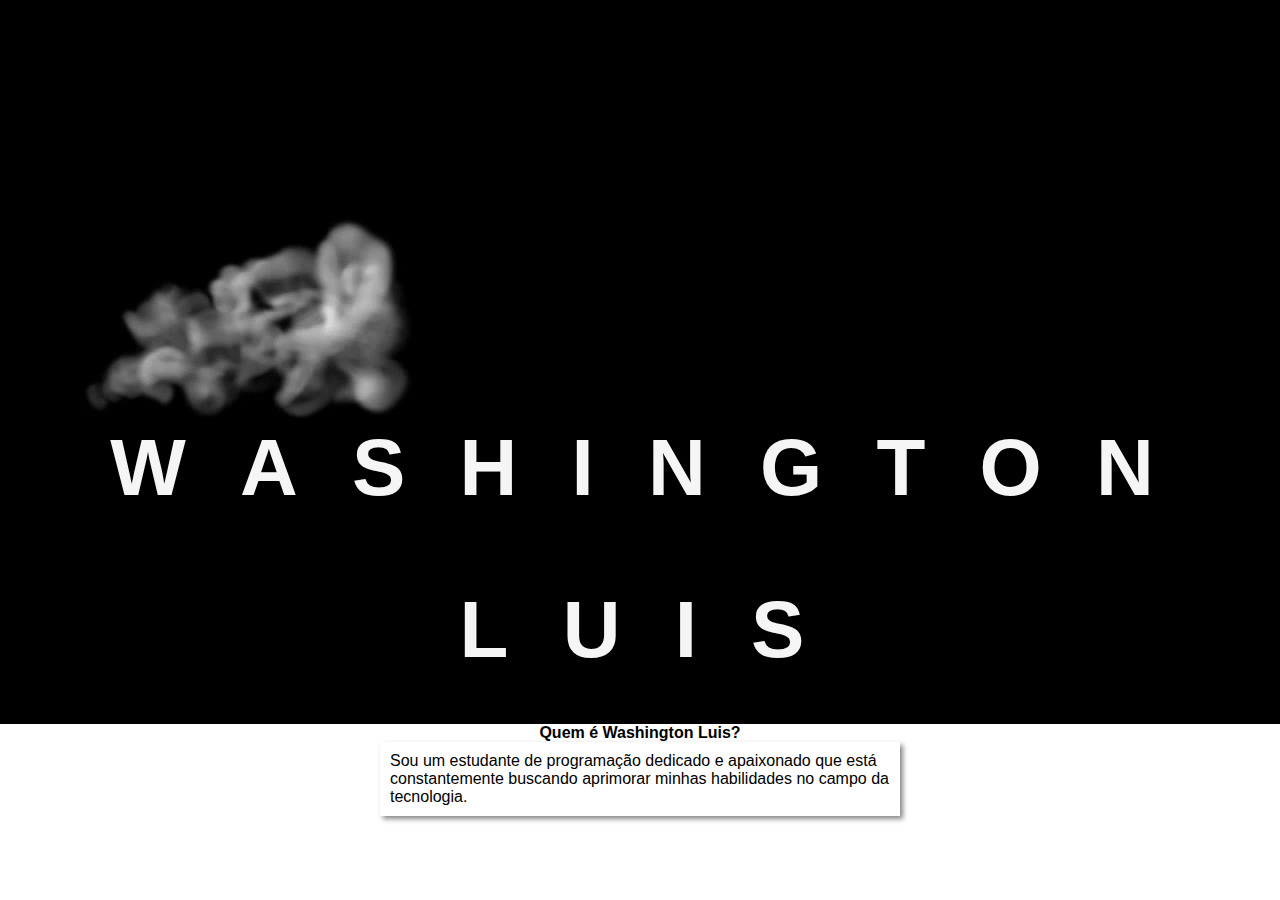
<file: meus testes/site.html>
<!DOCTYPE html>
<html lang="en">
<head>
  <meta charset="UTF-8">
  <meta http-equiv="X-UA-Compatible" content="IE=edge">
  <meta name="viewport" content="width=device-width, initial-scale=1.0">
  <title>meu nome</title>
  <style>
    main {
  
    }
    *{
      margin: 0;
      padding: 0;
      box-sizing: 0;
    }
    video {
      object-fit: cover;
    }
    section {
      background: #000;
    }
    h1 {
      position: absolute;
      top: 52%;
      transform: translateY(-50%);
      width: 100%;
      text-align: center;
      letter-spacing: 1rem;
      text-transform: uppercase;
      color: #f5f5f5;
      font-size: 5em;
      font-family: sans-serif;
    }
    h2 { position: absolute;
      top: 70%;
      transform: translateY(-50%);
      width: 100%;
      text-align: center;
      letter-spacing: 1rem;
      text-transform: uppercase;
      color: #f5f5f5;
      font-size: 5em;
      font-family: sans-serif;
     

    }
    h1 span{ 
      display: inline-block;
      animation: animate 1s ease-in-out ;
    }
    h2 span{ 
      display: inline-block;
      animation: animate 1s ease-in-out ;
    }
    h3 {
      font-family: Helvetica, sans-serif, Arial;
      color: black;
      width: auto;
  margin: auto;
      text-align: center;
      font-size: 16px;
      box-shadow:3px #000
    
      
    }
    p {
      font-family: Arial, Helvetica, sans-serif;
      background-color:white;
  width: 500px;
  margin: auto;
  padding: 10px;
  box-shadow: 3px 3px 5px rgba(0, 0, 0, 0.473);

    }

    @keyframes animate{
      0%{
        opacity: 0%;
        transform: rotateY('90deg');
        filter: blur(10px);  
      }
      100%{
        opacity: 1;
        transform: rotateY(0deg);
        filter: blur(0px);
      }
    }
    h1 span:nth-child(1)
{
    animation-delay: 0.6s;
}
h1 span:nth-child(2)
{
    animation-delay: 1s;
}
h1 span:nth-child(3)
{
    animation-delay: 1.7s;
}
h1 span:nth-child(4)
{
    animation-delay: 2.3s;
}
h1 span:nth-child(5)
{
    animation-delay: 2.7s;
}
h1 span:nth-child(6)
{
    animation-delay: 3.2s;
}
h1 span:nth-child(7)
{
    animation-delay: 3.7s;
}
h1 span:nth-child(8)
{
    animation-delay: 4s;
}
h1 span:nth-child(9) {
animation-delay:4.6s ;
}
h1 span:nth-child(10) {
animation-delay: 5.2s;
}
h2 span:nth-child(1) {
  animation-delay: 5.7s;
}
h2 span:nth-child(2) {
  animation-delay: 6s;
}
h2 span:nth-child(3) {
  animation-delay: 6.5s;
}
h2 span:nth-child(4) {
  animation-delay: 6.9s;
}
  </style>
</head>
<body>
  <main>
    <section>
      <video src="videos/smoke.mp4" autoplay muted></video>
      <h1>
        <span>W</span>
        <span>A</span>
        <span>S</span>
        <span>H</span>
        <span>I</span>
        <span>N</span>
        <span>G</span>
        <span>T</span>
        <span>O</span>
        <span>N</span>
        <h2>
          <span>L</span>
          <span>U</span>
          <span>I</span>
          <span>S</span>
        </h2>
      </section>
      <div>
        <h3>Quem é Washington Luis?</h3>
        <p>Sou um estudante de programação dedicado e apaixonado que está constantemente buscando aprimorar minhas habilidades no campo da tecnologia.</p>
      </div>
  </main>
  </body>
 </html>
</file>
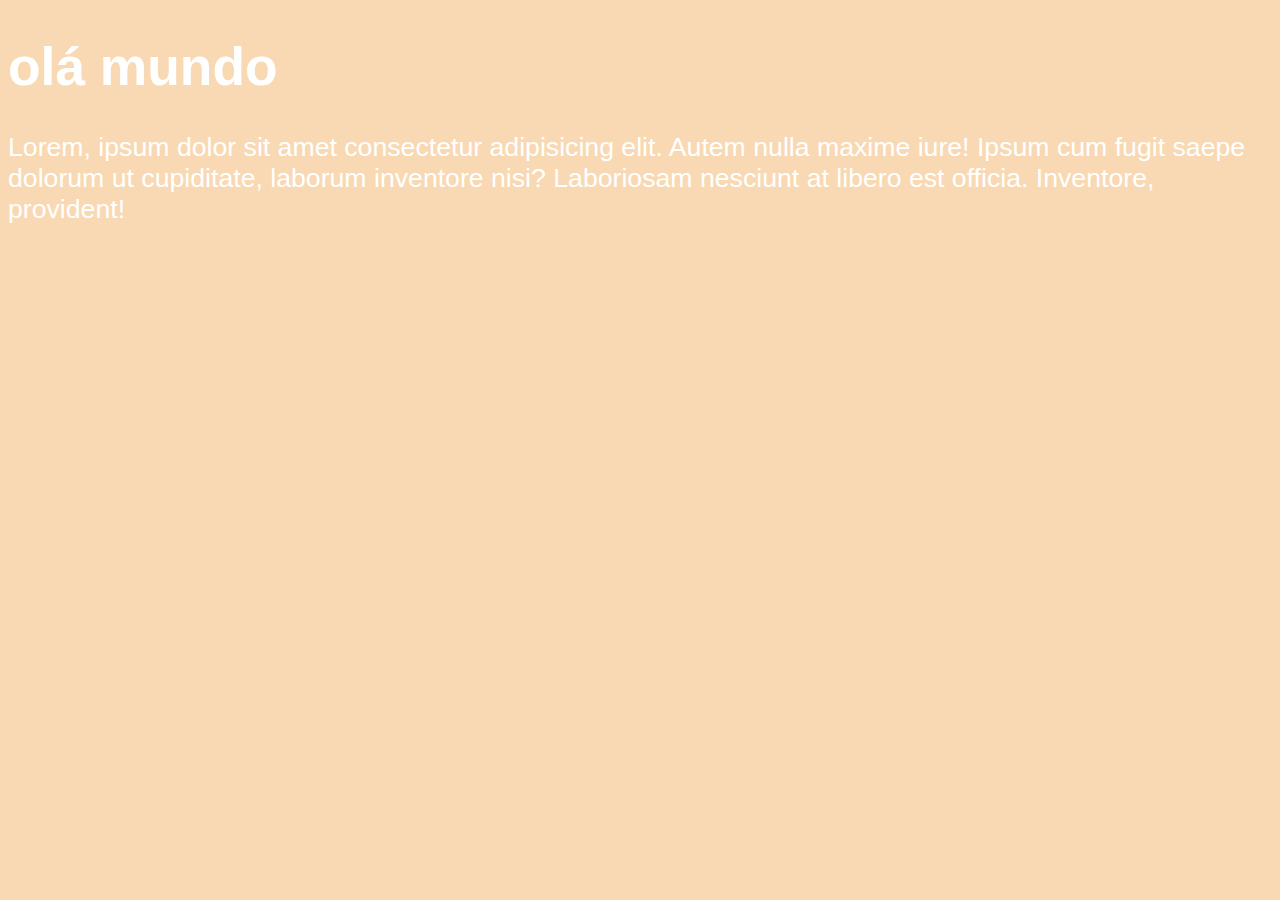
<file: execios/001/001.html>
<!DOCTYPE html>
<html lang="en">
<head>
  <meta charset="UTF-8">
  <meta name="viewport" content="width=device-width, initial-scale=1.0">
  <title>Document</title>
  <style>
    body {
      background-color: rgb(248, 217, 179);
      color:white;
      font: normal 20pt Arial;
      
    }
  </style>
</head>
<body>
  <h1>olá mundo</h1>
  <p>Lorem, ipsum dolor sit amet consectetur adipisicing elit. Autem nulla maxime iure! Ipsum cum fugit saepe dolorum ut cupiditate, laborum inventore nisi? Laboriosam nesciunt at libero est officia. Inventore, provident!</p>
  <script>
window.alert('Minha primeira mensagen')
window.confirm('esta gostando de javascript')//vai abri uma janela de cancela e comfirma
window.prompt('escreva se nome')//vai pegunta o nome

  </script>
</body>
</html>
</file>
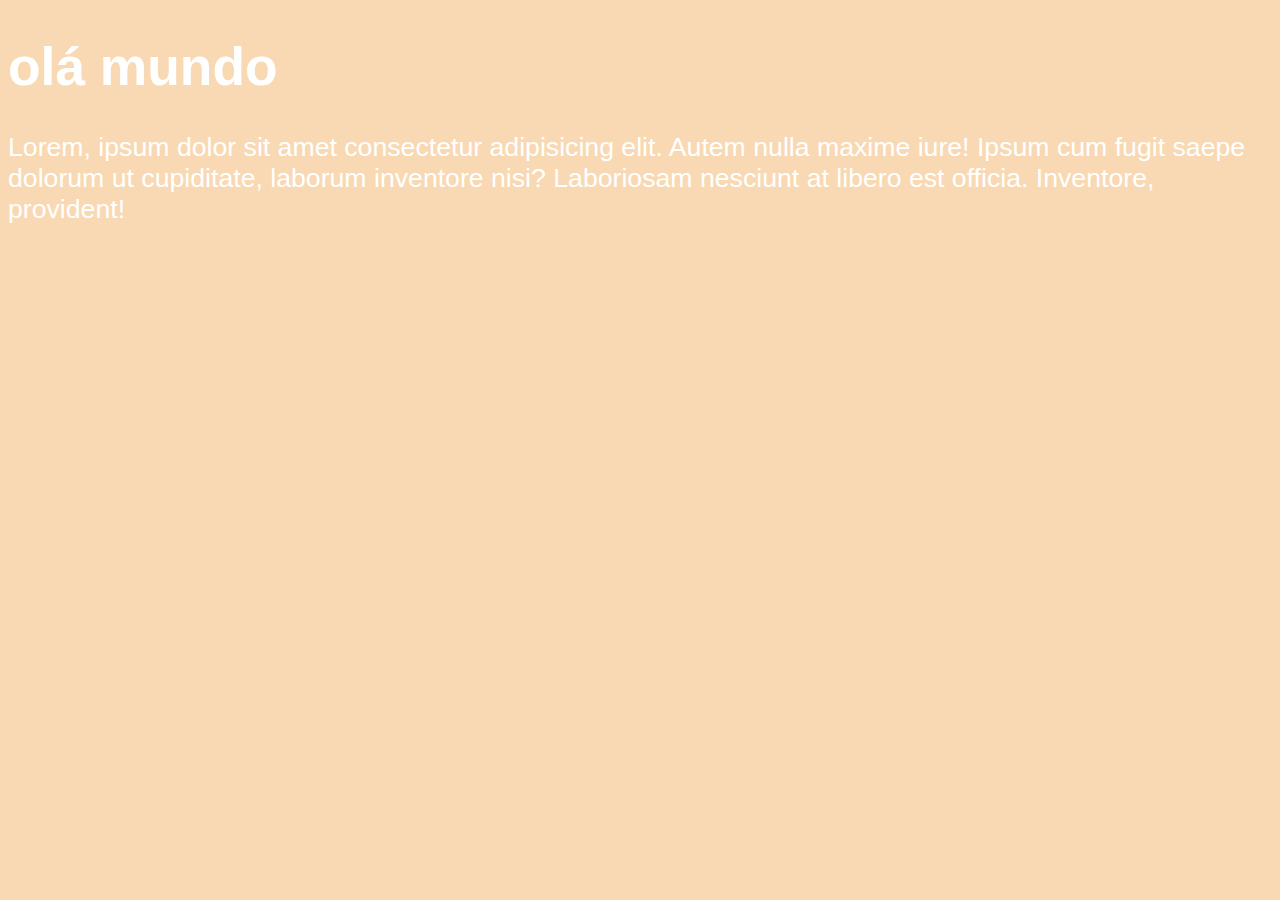
<file: execios/002/002.html>
<!DOCTYPE html>
<html lang="en">
<head>
  <meta charset="UTF-8">
  <meta name="viewport" content="width=device-width, initial-scale=1.0">
  <title>Document</title>
  <style>
    body {
      background-color: rgb(248, 217, 179);
      color:white;
      font: normal 20pt Arial;
      
    }
  </style>
</head>
<body>
  <h1>olá mundo</h1>
  <p>Lorem, ipsum dolor sit amet consectetur adipisicing elit. Autem nulla maxime iure! Ipsum cum fugit saepe dolorum ut cupiditate, laborum inventore nisi? Laboriosam nesciunt at libero est officia. Inventore, provident!</p>
  <script>
    window.confirm('esta gostando de javascript')//vai abri uma janela de cancela e comfirma
    var nome = window.prompt('escreva seu nome')//vai pegunta o nome
    window.alert('É um grande praze em te conhecer, ' + nome) //concatenação
    
  </script>
</body>
</html>
</file>
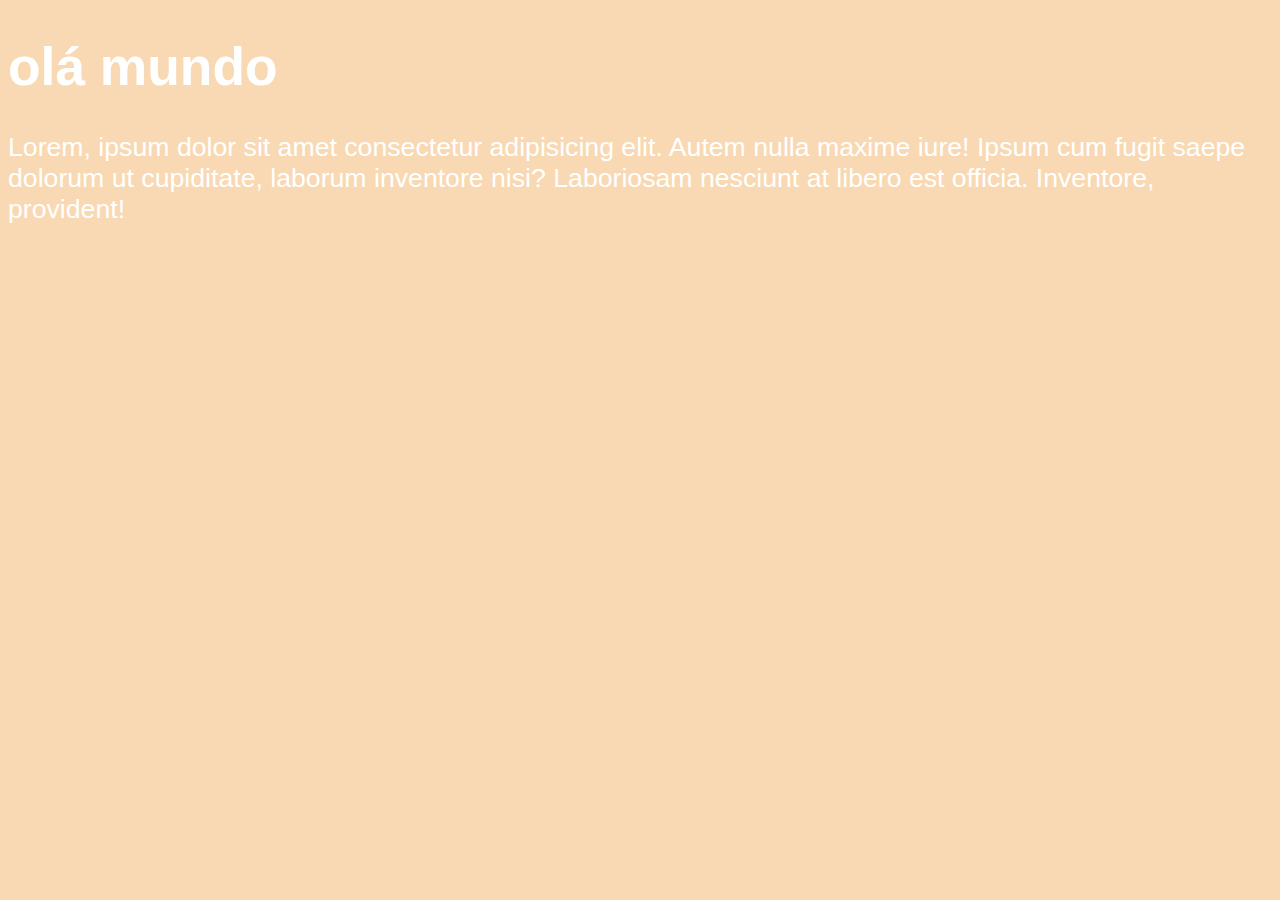
<file: execios/002/003.html>
<!DOCTYPE html>
<html lang="en">
<head>
  <meta charset="UTF-8">
  <meta name="viewport" content="width=device-width, initial-scale=1.0">
  <title>Document</title>
  <style>
    body {
      background-color: rgb(248, 217, 179);
      color:white;
      font: normal 20pt Arial;
      
    }
  </style>
</head>
<body>
  <h1>olá mundo</h1>
  <p>Lorem, ipsum dolor sit amet consectetur adipisicing elit. Autem nulla maxime iure! Ipsum cum fugit saepe dolorum ut cupiditate, laborum inventore nisi? Laboriosam nesciunt at libero est officia. Inventore, provident!</p>
  <script>
    //Number.parseInt(n) Para numeros inteiros
   // Number.parseFloat(n) Para numeros reais
   //Number(n)) automatico
   var n1 = Number(window.prompt('digite um numero:'))
   var n2 = Number(window.prompt('digite outro número:'))
    var s = n1 + n2
    //window.alert('A soma dos valores é ' + String(s)) // + para adição e para concatenação
    // (number + number) para adição  
    // (string + string) par concatenação
    window.alert(`A soma entre ${n1} e ${n2} é igual a ${s}`)
    /* Formatando Strings 
    var s = `JavaScript' 
    s.length //quantos caracteres a string tem 
    s.toUpperCase () // tudo para maiúsculas
    s,toLowerCase() // tudo para minúsculas*/
  </script>
</body>
</html>
</file>
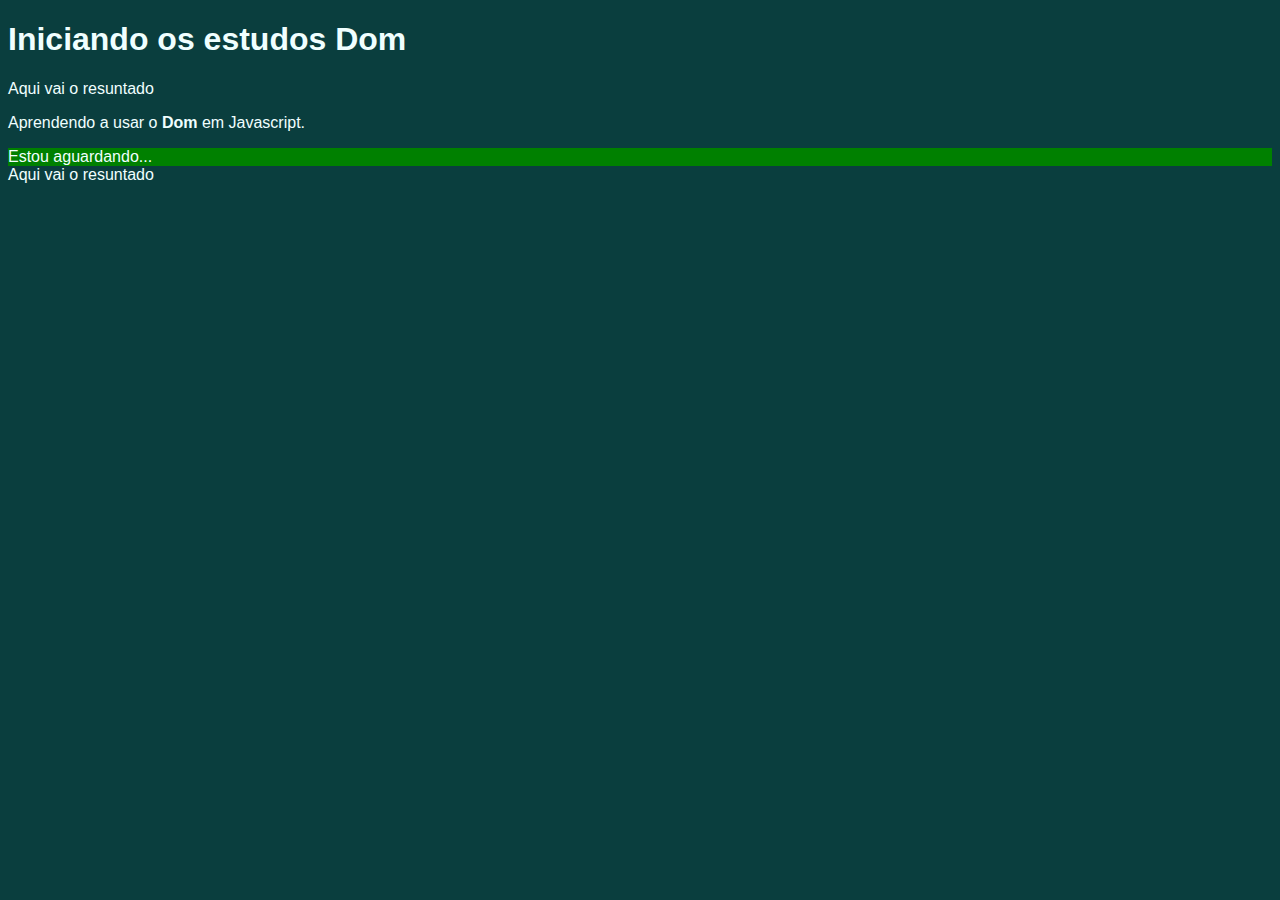
<file: execios/002/005.html>
<!DOCTYPE html>
<html lang="en">
<head>
  <meta charset="UTF-8">
  <meta name="viewport" content="width=device-width, initial-scale=1.0">
  <title>Estudos em Dom</title>
  <style>
    body {
          
      font-family: Arial, Helvetica, sans-serif;
      background-color: rgb(10, 62, 62);
      color: azure;
    }
  </style>
</head>
<body>
  <h1>Iniciando os estudos Dom</h1>
  <p>Aqui vai o resuntado</p>
  <p>Aprendendo a usar o <strong>Dom</strong> em Javascript.</p>
  <div id="msg">Clique aqui</div>
  <script>
    var p1 = window.document.getElementsByTagName('p')[0]
    window.document.write(p1.innerText)
    var d = window.document.getElementById('msg')
    d.style.background = 'green'
    d.innerText = 'Estou aguardando...'
  </script>
</body>
</html>
</file>
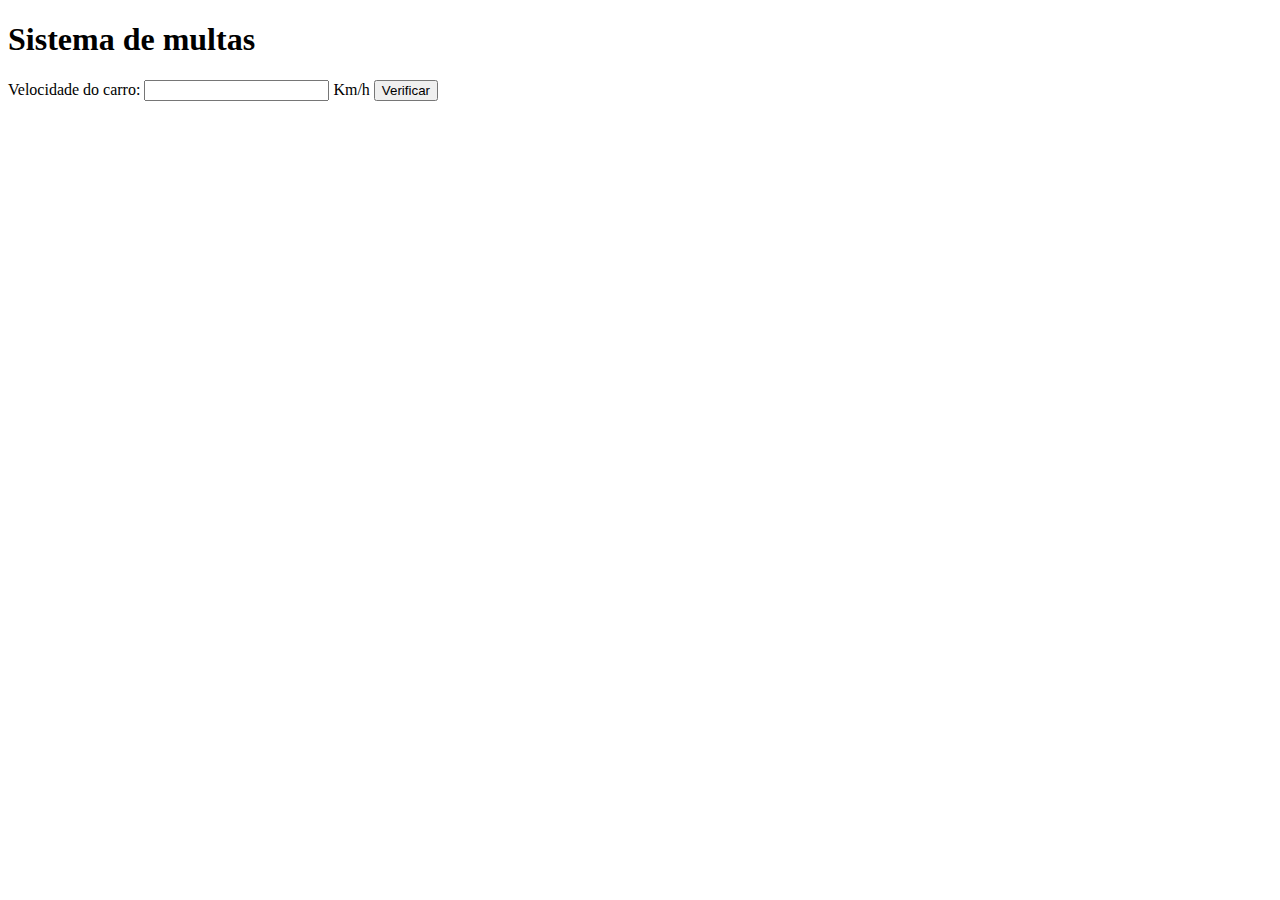
<file: execios/002/010.html>
<!DOCTYPE html>
<html lang="pt-br">
<head>
  <meta charset="UTF-8">
  <meta name="viewport" content="width=device-width, initial-scale=1.0">
  <title>DETRAN</title>
</head>
<body>
  <h1>Sistema de multas </h1>
  Velocidade do carro: <input type="number"
  name="txtvel" id="txtvel"> Km/h
  <input type="button" value="Verificar" onclick="calcular()">
  <div id="Res"></div>
  <script>
    function calcular() {
      var txtv = window.document.querySelector('input#txtvel')
      var Res = window.document.querySelector('div#Res')
      var vel = Number(txtv.value)
      Res.innerHTML = `<p>Sua velocidade atual é de <strong>${vel}Km/h</strong></p>`
      if (vel > 60){
        Res.innerHTML += `Você foi <strong>MUlTADO!</strong>`
      }
      Res.innerHTML += `<p>Dirija sempre com segurança!</p>`
    }
      </script>
</body>
</html>
</file>
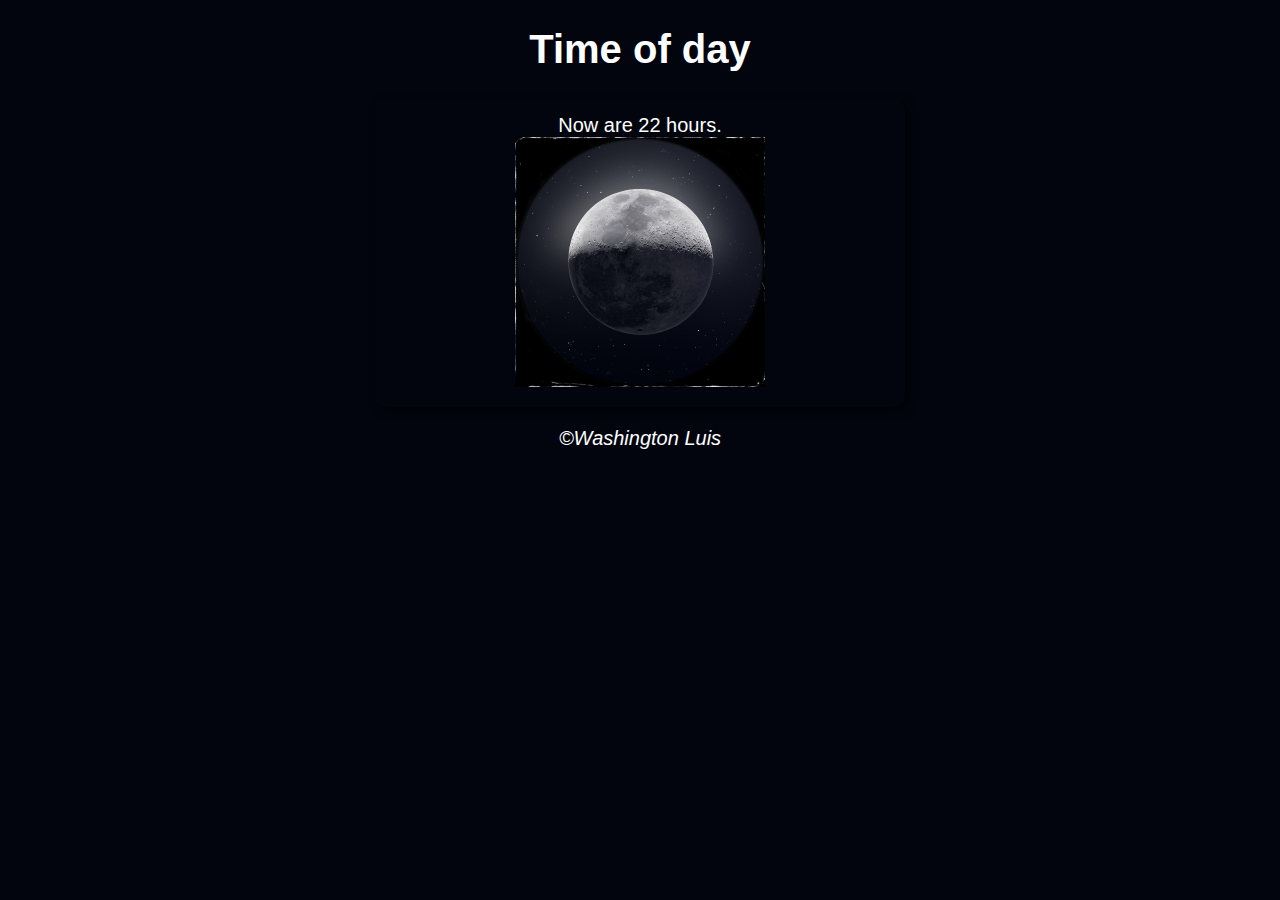
<file: execios/002/015.html>
<!DOCTYPE html>
<html lang="en">
<head>
  <meta charset="UTF-8">
  <meta name="viewport" content="width=device-width, initial-scale=1.0">
  <meta http-equiv="X-UA-Compatible" content="ie-edge">
  <title>Model in Exercises</title>
  <link rel="stylesheet" href="style.css">
</head>
<body onload="carregar()">
  <header>
    <h1>Time of day</h1>
  </header>
  <section>
    <div id="msg">
      Testate
    </div>
    <div id="foto">
      <img id="imagem" src="img/Design sem nome (2).png" alt="Foto do dia">
    </div>
  </section>
  <footer>
    <p>&copy;Washington Luis</p>
  </footer>
  <script src="script.js"></script>
</body>
</html>
</file>
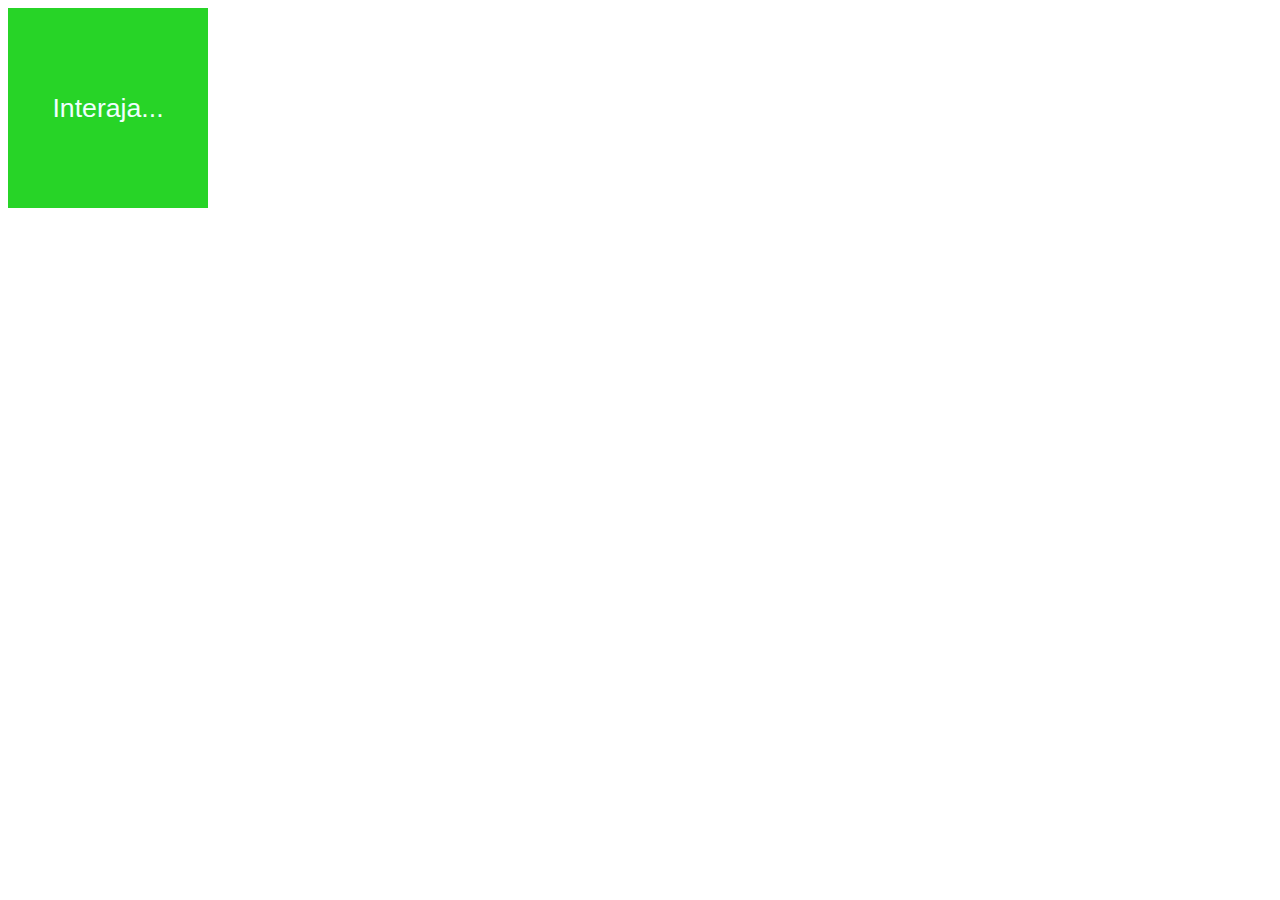
<file: execios/002/Eventos Dom 006.html>
<!DOCTYPE html>
<html lang="pt-br">
<head>
  <meta charset="UTF-8">
  <meta name="viewport" content="width=device-width, initial-scale=1.0">
  <title>Document</title>
  <style>
    div#area {
      font: normal 20pt Arial ;
      background: rgba(17, 208, 17, 0.906);
      color: azure;
      width: 200px;
      height: 200px;
      line-height: 200px;
      text-align: center;
    }
  </style>
</head> 
<body>
  <div id="area">
    Interaja...
    
  </div>
  <script>
     var a = window.document.getElementById('area')
     a.addEventListener('click', clicar)
     a.addEventListener('mouseenter', entrar)
     a.addEventListener('mouseout', sair)

    function clicar() {
      a.innerText = 'clicou!'
      a.style.background = 'red'
    }
      function entrar() {
       a.innerText = 'Entrou!'
    }
     function sair() {
       a.innerText = 'Saiu!'
      a.style.background = 'green'

    }
  </script>
</body>
</html>
</file>
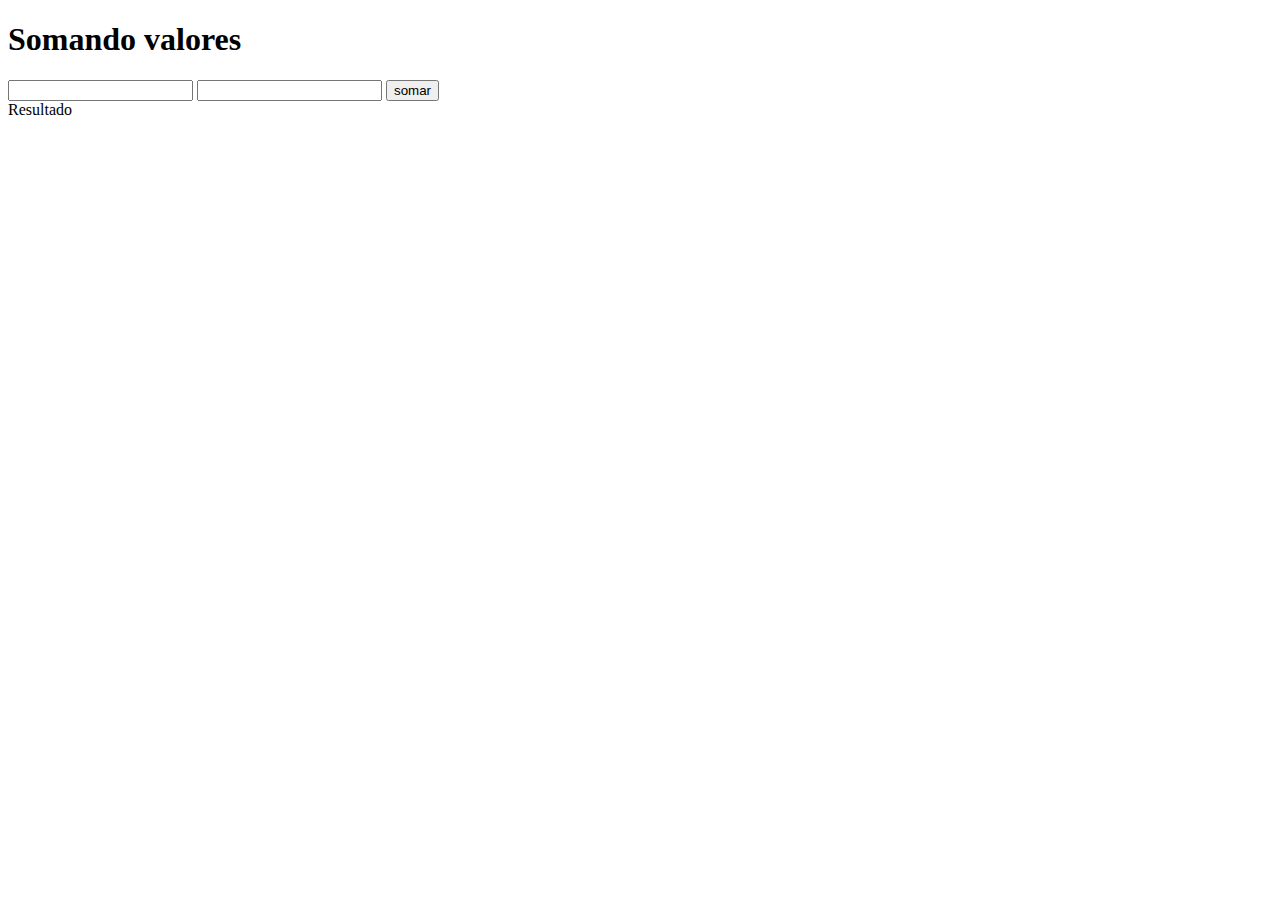
<file: execios/002/Exemplo Dom007.html>
<!DOCTYPE html>
<html lang="pt-br">
<head>
  <meta charset="UTF-8">
  <meta name="viewport" content="width=device-width, initial-scale=1.0">
  <meta http-equiv="X-UA-Compatible" content="ie=edge">
  <title>Somando numeros</title>
</head>
<body>
  <h1>Somando valores</h1>
  <input type="number" name="txtn1" id="txtn1">
  <input type="number" name="txtn2" id="txtn2">
  <input type="button" value="somar" onclick="somar()">
  <div id="res">Resultado</div>
  <script>
    function somar() {
      var tn1 = window.document.getElementById('txtn1')
      var tn2 = window.document.querySelector('input#txtn2')
      var res = window.document.getElementById('res')
      
      var A1 = Number(tn1.value)
      var B2 = Number(tn2.value)
      var s = A1 + B2
      res.innerHTML = `A somar entre ${A1} e ${B2} é igual a ${s} `
    }
  </script>
</body>
</html>
</file>
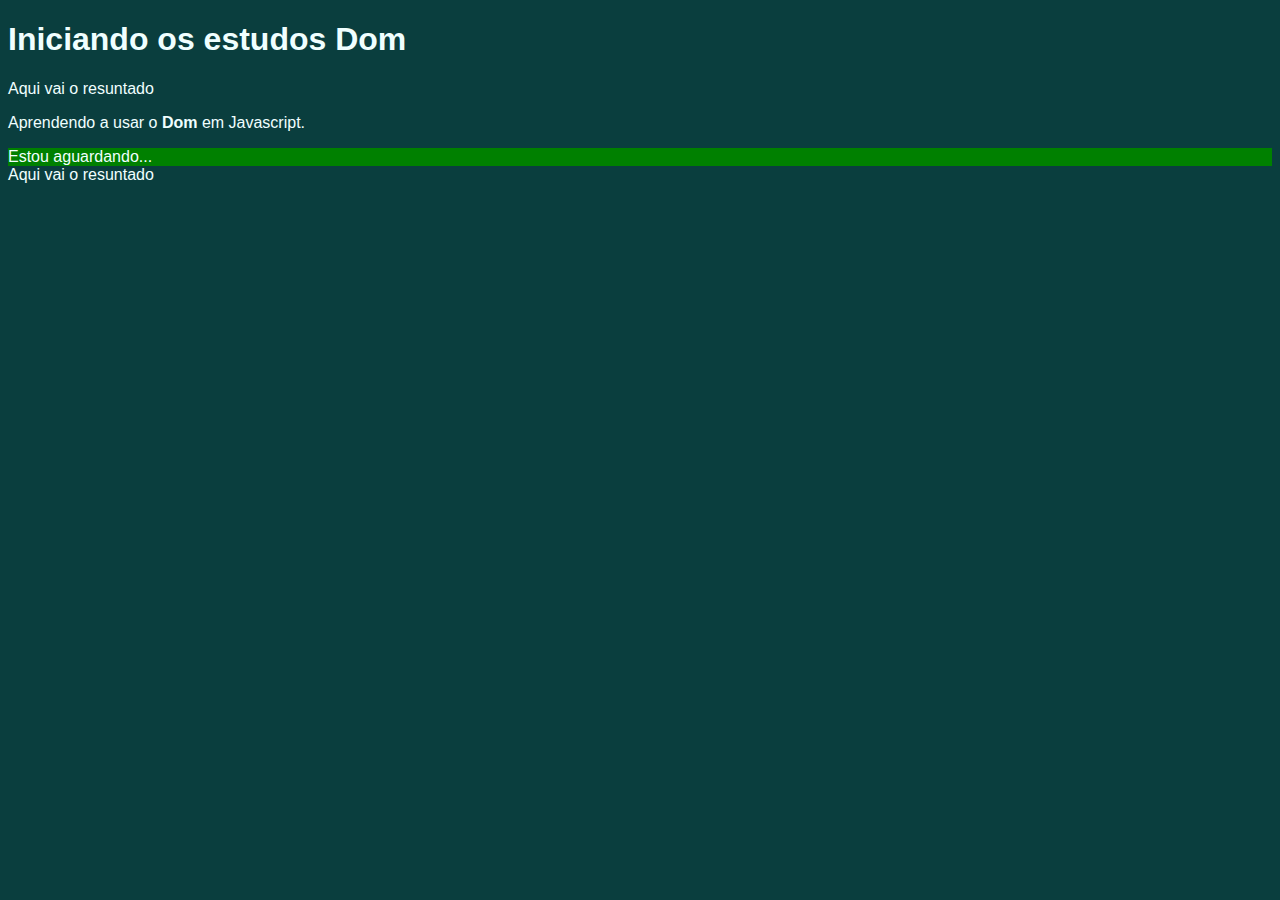
<file: execios/002/Introduçâo ao Dom005.html>
<!DOCTYPE html>
<html lang="pt-br">
<head>
  <meta charset="UTF-8">
  <meta name="viewport" content="width=device-width, initial-scale=1.0">
  <title>Estudos em Dom</title>
  <style>
    body {
          
      font-family: Arial, Helvetica, sans-serif;
      background-color: rgb(10, 62, 62);
      color: azure;
    }
  </style>
</head>
<body>
  <h1>Iniciando os estudos Dom</h1>
  <p>Aqui vai o resuntado</p>
  <p>Aprendendo a usar o <strong>Dom</strong> em Javascript.</p>
  <div id="msg">Clique aqui</div>
  <script>
    var p1 = window.document.getElementsByTagName('p')[0]
    window.document.write(p1.innerText)
    var d = window.document.getElementById('msg')
    d.style.background = 'green'
    d.innerText = 'Estou aguardando...'
  </script>
</body>
</html>
</file>
<file: execios/002/style.css>
body {
  background: rgba(30, 30, 248, 0.728);
  font: normal 15pt Arial;
  color: white;
}
header {
  color: white;
  text-align: center;

}
div { 
  text-align: center;
}

section {
  background: #02050E;
  border-radius: 10px;
  padding: 15px;
  width: 500px;
  margin: auto;
  box-shadow:3px 3px 10px rgba(0, 0, 0, 0.686);

}
footer {
  color: white;
  text-align: center;
  font-style: italic;

}
</file>
